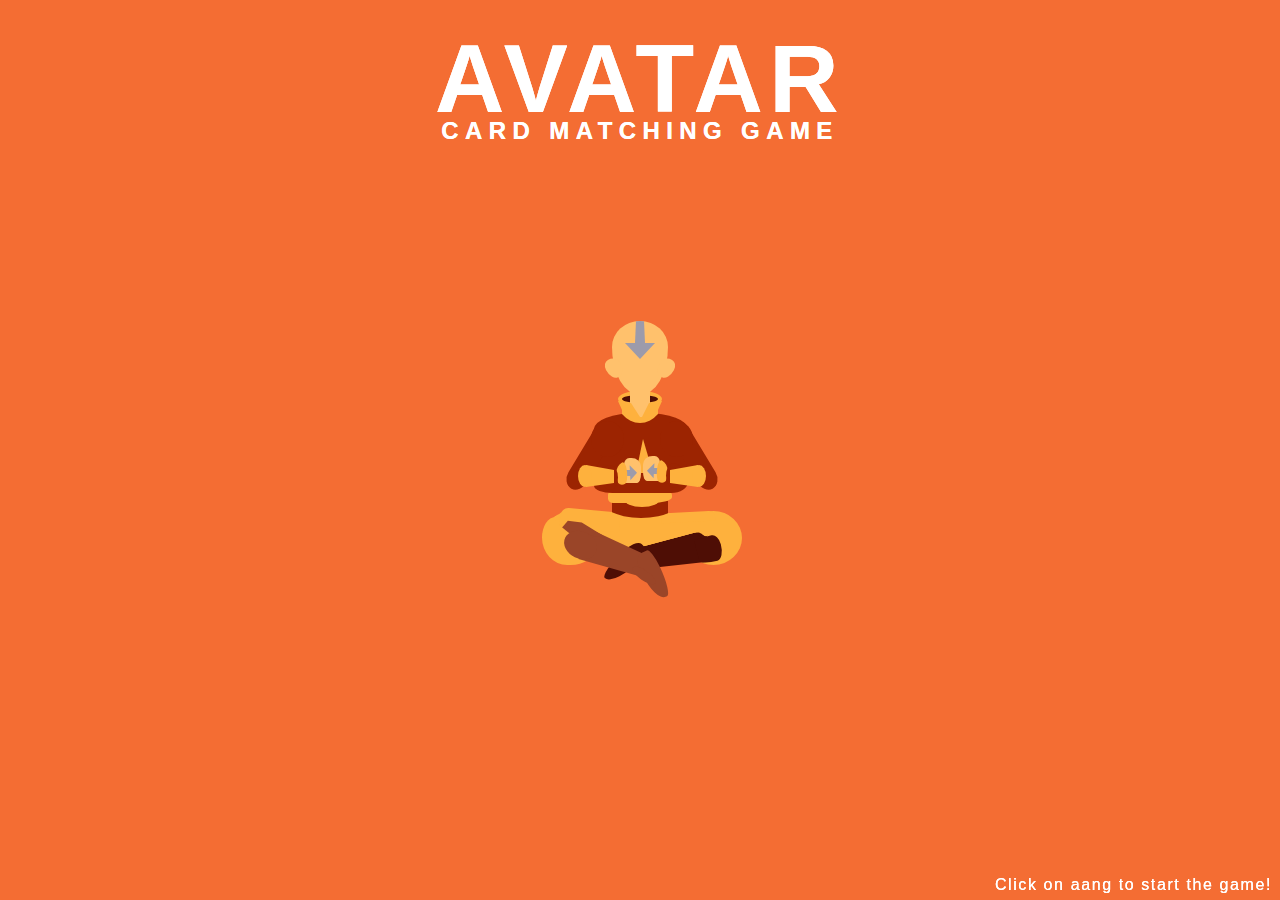
<file: index.html>
<!DOCTYPE html>
<html lang="en">
<head>
    <meta charset="UTF-8">
    <meta http-equiv="X-UA-Compatible" content="IE=edge">
    <meta name="viewport" content="width=device-width, initial-scale=1.0">
    <title>Start Page</title>
    <link rel="stylesheet" href="index.css">
    <script defer src = "index.js"></script>
</head>
<body>
    <form class="container">
        <input type="checkbox" id="mode" class="check">
        <div class="background">
          <h1 class="title">avatar</h1>
          <h2 class="subtitle">Card Matching Game</h2>
        </div>
       
        <div class="avatar">
 
          <label for="mode">
            <div class="head">
              <div class="arrow"></div>
              <div class="ears"></div>
              <div class="eyes"></div>
              <div class="neck"></div>
              <div class="collar">
                <div class="mid"></div>
                <div class="top"></div>
                <div class="bootom"></div>
              </div>
            </div>
            <div class="body">
              <div class="chest"></div>
              <div class="arms">
                <div class="left">
                  <div class="sleeve"></div>
                  <div class="hand">
                    <div class="arrow"></div>
                  </div>
                </div>
                <div class="right">
                  <div class="sleeve"></div>
                  <div class="hand">
                    <div class="arrow"></div>
                  </div>
                </div>
              </div>
              <div class="legs">
                <div class="left">
                  <div class="boot">
                    <div class="foot"></div>
                  </div>
                </div>
                <div class="right">
                  <div class="boot">
                    <div class="foot"></div>
                  </div>
                </div>
              </div>
              <div class="waist">
                <div class="belt"></div>
              </div>
            </div>
          </label>
        </div>
    
      </form>
</body>
</html>
</file>
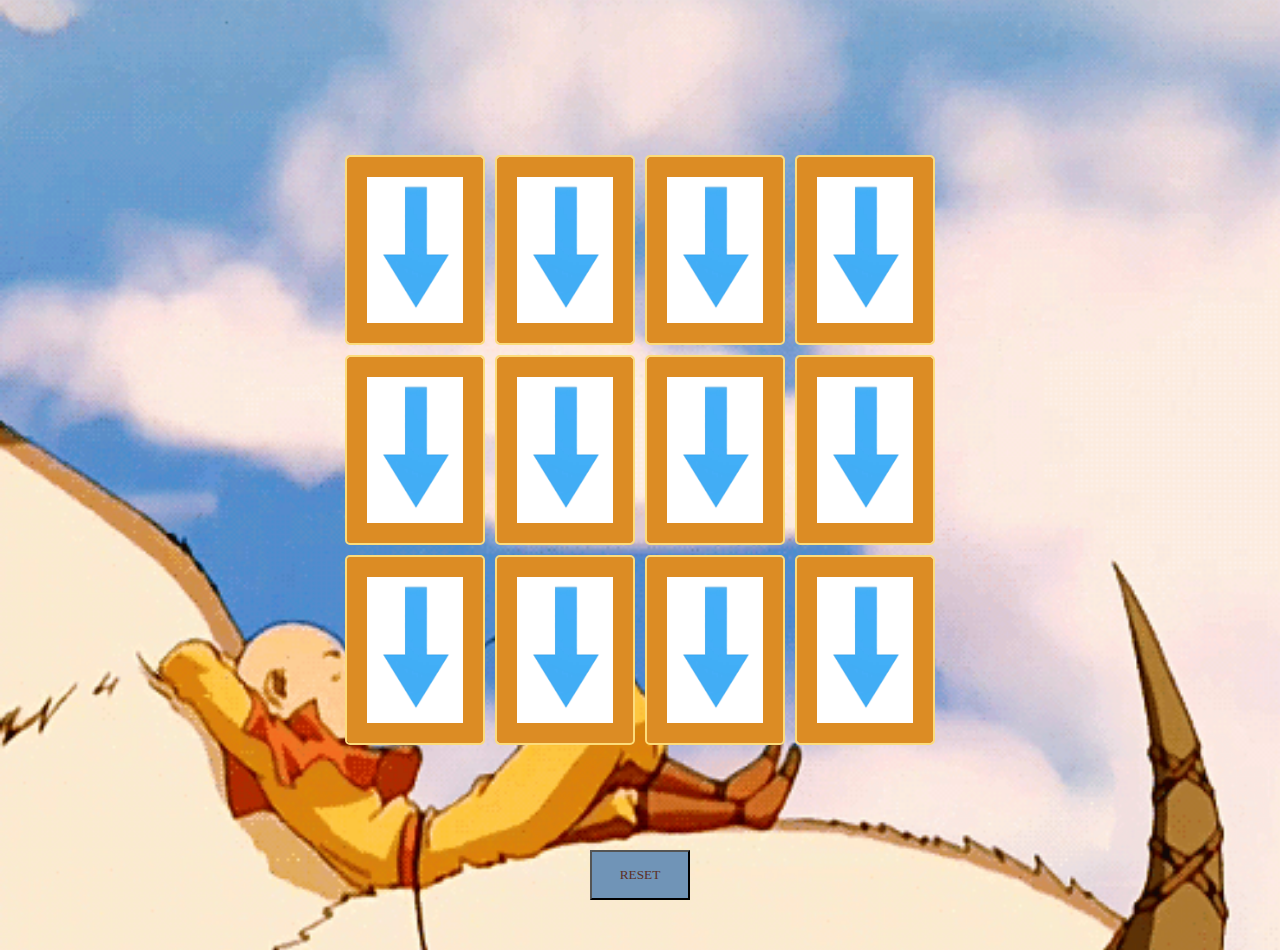
<file: game.html>
<!DOCTYPE html>
<html lang="en">
<head>
    <meta charset="UTF-8">
    <meta http-equiv="X-UA-Compatible" content="IE=edge">
    <meta name="viewport" content="width=device-width, initial-scale=1.0">
    <title>Memory Flip</title>
    <link rel = "stylesheet" href = "game.css">
    <script defer src = "game.js"> </script>
    
</head>
<body>
    <section class = "memory-game">
        <div class = "memory-card" data-image="katara">
            <img class ="front-face" src="Images/Katara.png" alt = "Katara">
            <img class ="back-face" src="Images/arrow.png">
        </div>
        <div class = "memory-card" data-image="sokka">
            <img class ="front-face" src = "Images/Sokka.png" alt = "Sokka">
            <img class ="back-face" src="Images/arrow.png">
        </div>
        <div class = "memory-card" data-image="aang">
            <img class ="front-face" src = "Images/Avatar_Aang.png" alt = "Aang">
            <img class ="back-face" src="Images/arrow.png">
        </div>
        <div class = "memory-card" data-image="toph">
            <img class ="front-face" src="Images/Toph_Beifong.png" alt = "Toph">
            <img class ="back-face" src="Images/arrow.png">
        </div>
        <div class = "memory-card" data-image="zuko">
            <img class ="front-face" src ="Images/Zuko.png" alt = "Zuko">
            <img class ="back-face" src="Images/arrow.png">
        </div>
        <div class = "memory-card" data-image="katara">
            <img class ="front-face" src = "Images/Katara.png" alt = "Katara">
            <img class ="back-face" src="Images/arrow.png">
        </div>
        <div class = "memory-card" data-image="sokka">
            <img class ="front-face" src = "Images/Sokka.png" alt = "Sokka">
            <img class ="back-face" src="Images/arrow.png">
        </div>
        <div class = "memory-card" data-image="aang">
            <img class ="front-face" src = "Images/Avatar_Aang.png" alt = "Aang">
            <img class ="back-face" src="Images/arrow.png">
        </div>
        <div class = "memory-card" data-image="toph">
            <img class ="front-face" src = "Images/Toph_Beifong.png"  alt = "Toph">
            <img class ="back-face" src="Images/arrow.png">
        </div>
      
        <div class = "memory-card" data-image="zuko">
            <img class ="front-face" src = "Images/Zuko.png" alt = "Zuko">
            <img class ="back-face" src="Images/arrow.png">
        </div>

        <div class = "memory-card" data-image="appa">
            <img class ="front-face" src = "Images/Appa (1).png" alt = "Appa" >
            <img class ="back-face" src="Images/arrow.png">
        </div>

        <div class = "memory-card" data-image="appa">
            <img class ="front-face" src = "Images/Appa (1).png" alt = "Appa">
            <img class ="back-face" src="Images/arrow.png">
        </div>
       
    </section>
    <div id = "buttonDiv">
        <button id="resetButton">RESET</button>
    </div>
    
</body>
</html>
</file>
<file: index.css>
@font-face {
  font-family: "herculanum";
  src: url("https://raw.githubusercontent.com/maxi83c/Fonts/main/herculanum.woff");
}
:root {
  --arrow: #9c9bab;
  --ligth: transparent;
  --skin: #ffc16c;
  --eye-scale: 0;
  --blur-size: 0;
  --red: #9c2401;
  --orange: #feb13d;
  --brown: #9a4528;
  --dark-brown: #4e0e05;
  --text: "Click on aang to start the game!";
}

*,
*::after,
*::before {
  box-sizing: border-box;
  outline: none;
  -webkit-tap-highlight-color: rgba(0, 0, 0, 0);
  -webkit-user-select: none;
     -moz-user-select: none;
          user-select: none;
}

*:focus {
  outline: none;
}

body {
  margin: 0;
  font-family: "herculanum", sans-serif;
}

.container,
.background {
  height: 100vh;
  width: 100vw;
  position: absolute;
}

.container {
  display: grid;
  place-items: center;
}

.background {
  background-color: #f46d33;
  transition: background-color 0.5s 1.5s;
  z-index: -10;
}
.background::after {
  height: 0;
  width: 100%;
  content: var(--text);
  position: absolute;
  position: fixed;
  bottom: 1.5rem;
  letter-spacing: 0.1rem;
  color: white;
  text-align: right;
  padding-right: 0.5rem;
  text-shadow: 0 0 var(--blur-size) white;
  transition: text-shadow 0.5s 1.5s;
}

.title,
.subtitle {
  color: white;
  text-transform: uppercase;
  position: absolute;
  width: 100vw;
  text-align: center;
  letter-spacing: 0.4rem;
  margin: 0;
  text-shadow: 0 0 var(--blur-size) white;
  transition: text-shadow 0.5s 1.5s;
}

.title {
  font-size: 6rem;
  top: 1.5rem;
}

.subtitle {
  font-size: 1.5rem;
  top: 7.3rem;
}

.check {
  display: none;
}

.check:checked + .background + .avatar {
  --arrow: white;
  --ligth: #fff4;
  --eye-scale: 1;
  --blur-size: 20px;
  --blur-size-mid: 20px;
  --skin: #32325b;
  --red: #12113a;
  --orange: #2e2e59;
  --brown: #191741;
  --dark-brown: #0c0c26;
}

.check:checked + .background {
  background-color: #000;
  --text: "click on aang to leave avatar mode";
  --blur-size: 20px;
}

.avatar {
  height: 258px;
  width: 237px;
  position: relative;
  transition: filter 0.5s 1.5s;
  filter: drop-shadow(0 0 var(--blur-size) white) drop-shadow(0 0 calc(6 * var(--blur-size)) white);
}
.avatar .head {
  height: 74px;
  width: 56px;
  position: absolute;
  z-index: 1;
  background-color: var(--skin);
  left: 50%;
  transform: translatex(-50%);
  border-radius: 50% 50% 50% 50%/35% 35% 65% 65%;
  transition: background-color 0.5s 1.5s;
  cursor: pointer;
  cursor: pointer;
}
.avatar .head .arrow {
  height: 74px;
  width: 56px;
  position: absolute;
  top: 0;
  left: 0;
  overflow: hidden;
  border-radius: 50% 50% 50% 50%/35% 35% 65% 65%;
  perspective: 1000px;
  perspective-origin: top center;
  cursor: pointer;
}
.avatar .head .arrow::after {
  height: 22px;
  width: 10px;
  content: "";
  position: absolute;
  transform: translatex(-50%);
  left: 50%;
  border-right: 1px solid transparent;
  border-left: 1px solid transparent;
  border-bottom: 22px solid var(--arrow);
  transition: border-color 1.5s 0.5s;
}
.avatar .head .arrow::before {
  height: 0;
  width: 0;
  content: "";
  position: absolute;
  position: absolute;
  top: 22px;
  left: 50%;
  transform: translatex(-50%);
  border-right: 15px solid transparent;
  border-left: 15px solid transparent;
  border-top: 16px solid var(--arrow);
  transition: border-color 1.5s 0.5s;
}
.avatar .head .ears {
  height: 20px;
  width: 68px;
  position: absolute;
  top: 37px;
  left: -6px;
}
.avatar .head .ears::after, .avatar .head .ears::before {
  height: 20px;
  width: 16px;
  content: "";
  position: absolute;
  background: var(--skin);
  transition: background-color 0.5s 1.5s;
}
.avatar .head .ears::before {
  transform: rotate(-28deg);
  border-radius: 40% 60% 45% 45%/40% 40% 60% 60%;
}
.avatar .head .ears::after {
  transform: rotate(28deg);
  border-radius: 60% 40% 45% 45%/40% 40% 60% 60%;
  right: 0;
}
.avatar .head .eyes {
  height: 10px;
  width: 56px;
  position: absolute;
  top: 35px;
  left: 0;
  transition: transform 0.5s;
  transform-origin: center;
  transform: scaley(var(--eye-scale));
}
.avatar .head .eyes::after, .avatar .head .eyes::before {
  height: 10px;
  width: 17px;
  content: "";
  position: absolute;
  background: white;
  border-radius: 50%;
}
.avatar .head .eyes::before {
  left: 7px;
  transform: rotate(15deg);
}
.avatar .head .eyes::after {
  transform: rotate(-15deg);
  right: 7px;
}
.avatar .head .neck {
  height: 12px;
  width: 20px;
  position: absolute;
  top: 70px;
  left: 50%;
  transform: translatex(-50%);
  background: var(--skin);
  transition: background-color 0.5s 1.5s;
}
.avatar .head .neck::after {
  height: 0;
  width: 18px;
  content: "";
  position: absolute;
  top: 12px;
  left: 1px;
  border-right: 7px solid transparent;
  border-left: 9px solid transparent;
  border-top: 14px solid var(--skin);
  transition: border-color 0.5s 1.5s;
}
.avatar .head .collar {
  height: 30px;
  width: 44px;
  position: absolute;
  top: 70px;
  left: 50%;
  transform: translatex(-50%);
  z-index: -1;
}
.avatar .head .collar .top {
  height: 16px;
  width: 44px;
  position: absolute;
  top: 0;
  left: 0;
  border-radius: 50%;
  background-color: var(--dark-brown);
  border: 4px solid var(--orange);
  transition: border-color 0.5s 1.5s, background-color 0.5s 1.5s;
}
.avatar .head .collar .mid {
  height: 0px;
  width: 44px;
  position: absolute;
  top: 10px;
  left: 0;
  border-right: 4px solid transparent;
  border-left: 4px solid transparent;
  border-top: 9px solid var(--orange);
  transition: border-color 0.5s 1.5s;
}
.avatar .head .collar .mid::after {
  height: 4px;
  width: 36px;
  content: "";
  position: absolute;
  top: -1px;
  background-color: var(--orange);
  transition: background-color 0.5s 1.5s;
}
.avatar .head .collar .bootom {
  height: 10px;
  width: 36px;
  position: absolute;
  top: 22px;
  left: 4px;
  overflow: hidden;
}
.avatar .head .collar .bootom::after {
  height: 60px;
  width: 50px;
  content: "";
  position: absolute;
  border-radius: 50%;
  background-color: var(--orange);
  transition: background-color 0.5s 1.5s;
  left: -7px;
  bottom: 0;
}
.avatar .body {
  z-index: 0;
}
.avatar .body .chest {
  height: 80px;
  width: 94px;
  position: absolute;
  top: 92px;
  left: 72px;
  border-radius: 45% 45% 18% 20%/20% 20% 14% 9%;
  background-color: var(--red);
  transition: background-color 0.5s 1.5s;
  cursor: pointer;
}
.avatar .body .chest::before {
  height: 0;
  width: 0;
  content: "";
  position: absolute;
  top: 26px;
  left: 42px;
  border-right: 10px solid transparent;
  border-left: 7px solid transparent;
  border-bottom: 34px solid var(--orange);
  transition: border-color 0.5s 1.5s;
  border-radius: 3px;
  cursor: pointer;
}
.avatar .body .chest::after {
  height: 26px;
  width: 16px;
  content: "";
  position: absolute;
  border-radius: 50%;
  background-color: var(--ligth);
  top: 44px;
  left: 40px;
  box-shadow: 0 0 var(--blur-size) 0 white;
  transition: background-color 0.5s 1.5s, box-shadow 0.5s 1.5s;
}
.avatar .body .arms {
  cursor: pointer;
}
.avatar .body .arms .left,
.avatar .body .arms .right {
  height: 69px;
  width: 76px;
  position: absolute;
  top: 100px;
  left: 120px;
}
.avatar .body .arms .left::before,
.avatar .body .arms .right::before {
  height: 21px;
  width: 70px;
  content: "";
  position: absolute;
  top: 27px;
  right: -12px;
  border-radius: 13% 18% 21% 0%/11% 52% 47% 0%;
  background-color: var(--red);
  transform: rotate(59deg);
  transition: background-color 0.5s 1.5s;
}
.avatar .body .arms .left::after,
.avatar .body .arms .right::after {
  height: 36px;
  width: 33px;
  content: "";
  position: absolute;
  top: 0px;
  right: 25px;
  border-radius: 50%;
  background-color: var(--red);
  transition: background-color 0.5s 1.5s;
}
.avatar .body .arms .left .sleeve,
.avatar .body .arms .right .sleeve {
  height: 22px;
  width: 36px;
  position: absolute;
  bottom: 3px;
  right: 12px;
  z-index: 2;
}
.avatar .body .arms .left .sleeve::after,
.avatar .body .arms .right .sleeve::after {
  height: 22px;
  width: 14px;
  content: "";
  position: absolute;
  right: 0px;
  border-radius: 50%;
  background-color: var(--orange);
  transition: background-color 0.5s 1.5s;
}
.avatar .body .arms .left .sleeve::before,
.avatar .body .arms .right .sleeve::before {
  height: 22px;
  width: 28px;
  content: "";
  position: absolute;
  border-top: 5px solid transparent;
  border-bottom: 4px solid transparent;
  border-right: 28px solid var(--orange);
  transition: border-color 0.5s 1.5s;
}
.avatar .body .arms .left .hand,
.avatar .body .arms .right .hand {
  height: 25px;
  width: 17px;
  position: absolute;
  top: 35px;
  left: 1px;
  border-radius: 56% 31% 55% 22%/34% 26% 0% 37%;
  background-color: var(--skin);
  transition: background-color 0.5s 1.5s;
}
.avatar .body .arms .left .hand .arrow,
.avatar .body .arms .right .hand .arrow {
  height: 6px;
  width: 7px;
  position: absolute;
  top: 12px;
  right: 0;
  background-color: var(--arrow);
  transition: background-color 1.5s 0.5s;
}
.avatar .body .arms .left .hand .arrow::after,
.avatar .body .arms .right .hand .arrow::after {
  height: 0;
  width: 0;
  content: "";
  position: absolute;
  right: 6px;
  top: -5px;
  border-bottom: 7px solid transparent;
  border-top: 8px solid transparent;
  border-right: 7px solid var(--arrow);
  transition: border-color 1.5s 0.5s;
  transform: rotate(3deg);
}
.avatar .body .arms .left .hand::after,
.avatar .body .arms .right .hand::after {
  height: 22px;
  width: 10px;
  content: "";
  position: absolute;
  right: -7px;
  top: 5px;
  border-radius: 44% 57% 74% 27%/52% 29% 37% 45%;
  background-color: var(--orange);
  transition: background-color 0.5s 1.5s;
  transform: skew(-5deg, 30deg);
}
.avatar .body .arms .left .hand::before,
.avatar .body .arms .right .hand::before {
  height: 25px;
  width: 16px;
  content: "";
  position: absolute;
  right: -22px;
  top: 7px;
  border-radius: 50%;
  z-index: 1;
  background-color: var(--red);
  transition: background-color 0.5s 1.5s;
}
.avatar .body .arms .right {
  transform: scalex(-1);
  left: 44px;
}
.avatar .body .arms .right .hand {
  top: 37px;
}
.avatar .body .waist {
  height: 25px;
  width: 64px;
  position: absolute;
  top: 172px;
  left: calc(50% - 32px);
  overflow: hidden;
  cursor: pointer;
}
.avatar .body .waist::after {
  height: 10px;
  width: 64px;
  content: "";
  position: absolute;
  border-radius: 2% 2% 32% 8%/14% 24% 61% 42%;
  background-color: var(--orange);
  transition: background-color 0.5s 1.5s;
}
.avatar .body .waist::before {
  height: 16px;
  width: 36px;
  content: "";
  position: absolute;
  border-radius: 50%;
  left: 16px;
  top: -2px;
  z-index: 1;
  background-color: var(--orange);
  transition: background-color 0.5s 1.5s;
}
.avatar .body .waist .belt {
  height: 17px;
  width: 56px;
  position: absolute;
  bottom: 0;
  left: calc(50% - 28px);
  overflow: hidden;
}
.avatar .body .waist .belt::after {
  height: 48px;
  width: 90px;
  content: "";
  position: absolute;
  border-radius: 50%;
  bottom: 0;
  left: -16px;
  background-color: var(--red);
  transition: background-color 0.5s 1.5s;
}
.avatar .body .legs {
  height: 78px;
  width: 200px;
  position: absolute;
  top: 188px;
  left: 20px;
  cursor: pointer;
}
.avatar .body .legs::before {
  height: 44px;
  width: 158px;
  content: "";
  position: absolute;
  top: 4px;
  left: 20px;
  background-color: var(--orange);
  transition: background-color 0.5s 1.5s;
}
.avatar .body .legs::after {
  height: 0;
  width: 0;
  content: "";
  position: absolute;
  top: 15px;
  left: 16px;
  border-left: 11px solid var(--orange);
  border-top: 9px solid transparent;
  transition: border-color 0.5s 1.5s;
}
.avatar .body .legs .left {
  height: 54px;
  width: 57px;
  position: absolute;
  top: 2px;
  right: 0;
  border-radius: 50%;
  background-color: var(--orange);
  transition: background-color 0.5s 1.5s;
}
.avatar .body .legs .left::before {
  height: 10px;
  width: 54px;
  content: "";
  position: absolute;
  top: 1px;
  left: -24px;
  transform: rotate(-3deg);
  background-color: var(--orange);
  border-radius: 0 6px 0 0;
  transition: background-color 0.5s 1.5s;
}
.avatar .body .legs .left .boot {
  height: 32px;
  width: 0;
  position: absolute;
  top: 28px;
  left: -48px;
  transform: rotate(-15deg);
  border-radius: 0 10px 0 0;
  border-right: 72px solid var(--dark-brown);
  border-bottom: 11px solid transparent;
  transition: border-color 0.5s 1.5s;
}
.avatar .body .legs .left .boot::after {
  height: 26px;
  width: 25px;
  content: "";
  position: absolute;
  top: 7px;
  left: 60px;
  border-radius: 0% 27% 30% 70%/0% 42% 58% 19%;
  background-color: var(--dark-brown);
  transition: background-color 0.5s 1.5s;
}
.avatar .body .legs .left .boot::before {
  height: 10px;
  width: 10px;
  content: "";
  position: absolute;
  top: -2px;
  left: 66px;
  border-radius: 50%;
  border-left: 3px solid var(--dark-brown);
  transform: rotate(-50deg);
  transition: border-color 0.5s 1.5s;
  z-index: 6;
}
.avatar .body .legs .left .boot .foot {
  height: 50px;
  width: 19px;
  position: absolute;
  top: -14px;
  left: -22px;
  border-radius: 44% 21% 69% 32%/42% 19% 81% 60%;
  transform: rotate(60deg);
  background-color: var(--dark-brown);
  transition: background-color 0.5s 1.5s;
}
.avatar .body .legs .right {
  height: 48px;
  width: 53px;
  position: absolute;
  top: 8px;
  left: 0;
  border-radius: 31% 0% 56% 58%/52% 0% 43% 70%;
  background-color: var(--orange);
  transition: background-color 0.5s 1.5s;
}
.avatar .body .legs .right::before {
  height: 20px;
  width: 60px;
  content: "";
  position: absolute;
  top: -7px;
  left: 18px;
  transform: rotate(5deg);
  background-color: var(--orange);
  border-radius: 8px 0 0 0;
  transition: background-color 0.5s 1.5s;
}
.avatar .body .legs .right::after {
  height: 10px;
  width: 10px;
  content: "";
  position: absolute;
  top: -8px;
  left: 10px;
  transform: rotate(60deg);
  border-radius: 0 50%;
  border-right: 4px solid var(--orange);
  transition: border-color 0.5s 1.5s;
}
.avatar .body .legs .right .boot {
  height: 32px;
  width: 0;
  position: absolute;
  top: 26px;
  left: 40px;
  transform: rotate(25deg);
  border-left: 69px solid var(--brown);
  border-bottom: 11px solid transparent;
  transition: border-color 0.5s 1.5s;
}
.avatar .body .legs .right .boot::after {
  height: 27px;
  width: 34px;
  content: "";
  position: absolute;
  background-color: var(--brown);
  border-radius: 50%;
  left: -90px;
  top: 5px;
  transition: background-color 0.5s 1.5s;
}
.avatar .body .legs .right .boot::before {
  height: 27px;
  width: 48px;
  content: "";
  position: absolute;
  left: -104px;
  top: -18px;
  transform: rotate(-18deg);
  border-right: 26px solid transparent;
  border-left: 8px solid transparent;
  border-bottom: 12px solid var(--brown);
  transition: border-color 0.5s 1.5s;
}
.avatar .body .legs .right .boot .foot {
  height: 50px;
  width: 19px;
  position: absolute;
  top: -10px;
  right: -15px;
  border-radius: 46% 26% 31% 61%/20% 42% 58% 60%;
  transform: rotate(-50deg);
  background-color: var(--brown);
  transition: background-color 0.5s 1.5s;
}
.avatar .body .legs .right .boot .foot::after {
  height: 27px;
  width: 10px;
  content: "";
  position: absolute;
  background-color: var(--brown);
  border-radius: 50%;
  transform: rotate(-30deg);
  left: -4px;
  top: 8px;
  transition: background-color 0.5s 1.5s;
}/*# sourceMappingURL=start.css.map */
</file>
<file: game.css>
* {
  padding: 0;
  margin: 0;
  box-sizing: border-box;
}

body {
  height: 100vh;
  display: flex;
  background: url(Images/UpLU.gif ) no-repeat center center/ cover;;
}

.memory-game {
  width: 600px;
  height: 600px;
  display: flex;
  flex-wrap: wrap;
  margin: auto;
  perspective: 1000px;
  align-items: center;
}

.memory-card {
  width: calc(25% - 10px);
  height: calc(33.33% - 10px);
  position: relative;
  margin: 5px;
  transform: scale(1);
  transform-style: preserve-3d;
  transition: transform 0.5s;
  background-color: #dc8c24;
  border-radius: 10px;
}

/* This is a pseudo-class, or special state of an element. The active selector allows for selecting AND styling a link, the cards specifically */
.memory-card:active {
  transform: scale(0.95);
  transition: transform 0.2s;
}

.memory-card.flip {
  transform: rotateY(180deg);
}

.front-face,
.back-face {
  width: 100%;
  height: 100%;
  padding: 20px;
  position: absolute;
  border-radius: 5px;
  border: 2px solid #fcdc7b ;
  backface-visibility: hidden;
}

.front-face {
  transform: rotateY(180deg);
}

Button{
  background-color: #7094b7 ;
  font-family: 'Herculanum';
  display: flex;
  align-items: center;
  justify-content: center;
  height: 50px;
  width: 100px;
  color: #5c3026 
 }
 
 #buttonDiv{
  position: absolute;
    top: 100%;
    left: 50%;
    margin-top: -50px;
    margin-left: -50px;
    width: 100px;
    height: 100px;
 }
</file>
